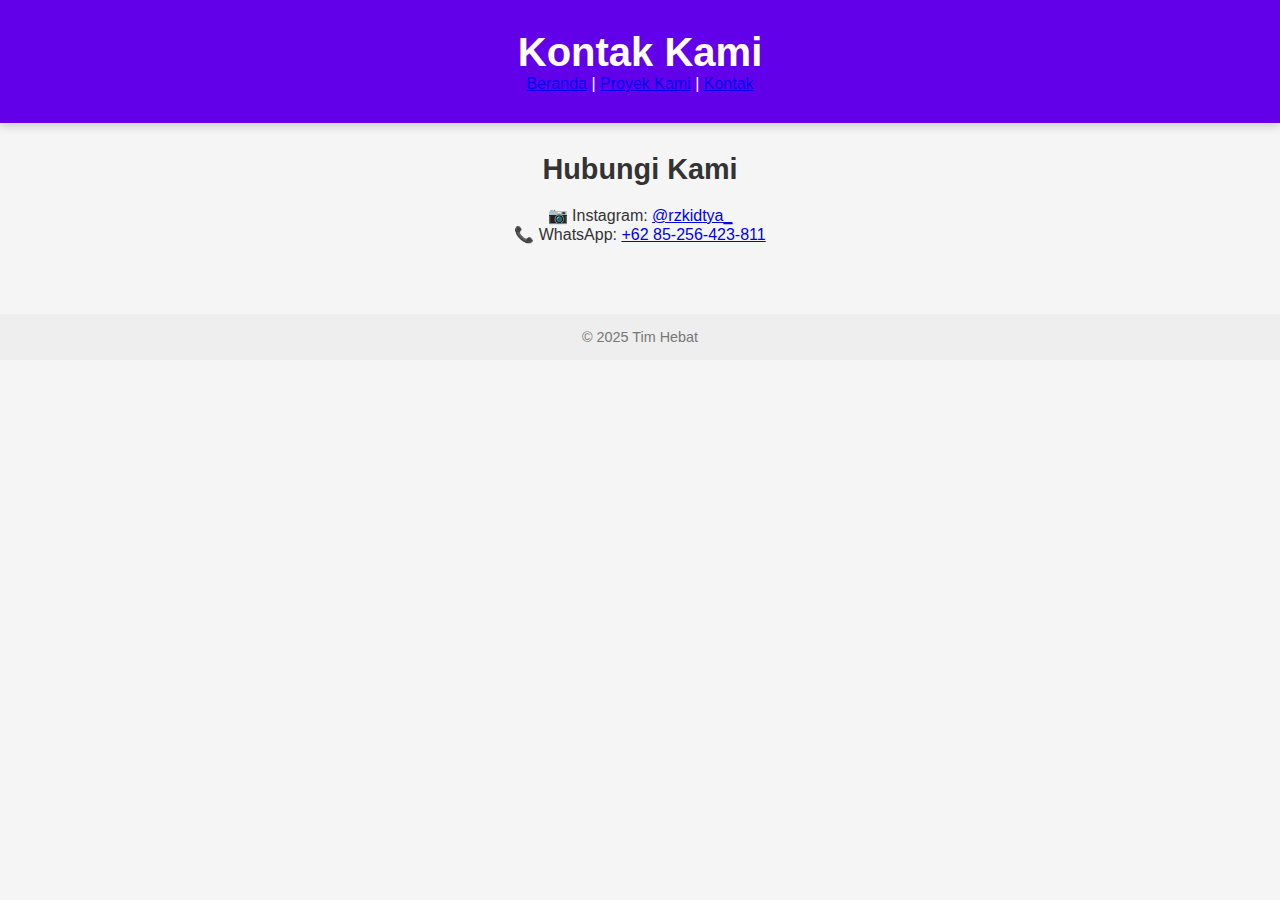
<file: kontak.html>
<!DOCTYPE html>
<html lang="id">
<head>
  <meta charset="UTF-8" />
  <meta name="viewport" content="width=device-width, initial-scale=1.0"/>
  <title>Kontak Tim Hebat</title>
  <link rel="stylesheet" href="style.css" />
</head>
<body>
  <header>
    <h1>Kontak Kami</h1>
    <nav>
      <a href="index.html">Beranda</a> |
      <a href="proyek.html">Proyek Kami</a> |
      <a href="kontak.html">Kontak</a>
    </nav>
  </header>

  <main>
    <h2>Hubungi Kami</h2>
    <p>📷 Instagram: <a href="https://www.instagram.com/rzkidtya_" target="_blank">@rzkidtya_</a></p>
    <p>📞 WhatsApp: <a href="https://wa.me/6285256423811" target="_blank">+62 85-256-423-811</a></p>
  </main>

  <footer>
    <p>© 2025 Tim Hebat</p>
  </footer>
</body>
</html>
</file>
<file: style.css>
/* Reset dasar */
* {
  margin: 0;
  padding: 0;
  box-sizing: border-box;
}

body {
  font-family: Arial, sans-serif;
  background-color: #f5f5f5;
  color: #333;
}

/* Header */
header {
  background-color: #6200ea;
  color: white;
  text-align: center;
  padding: 30px 20px;
  box-shadow: 0 2px 10px rgba(0, 0, 0, 0.2);
}

header h1 {
  font-size: 2.5rem;
}

/* Main */
main {
  padding: 30px 20px;
  text-align: center;
}

main h2 {
  font-size: 1.8rem;
  margin-bottom: 20px;
}

/* Container Tim */
.container-tim {
  display: flex;
  flex-wrap: wrap;
  justify-content: center;
  gap: 25px;
}

/* Kartu Profil */
.kartu-profil {
  background-color: #ffffff;
  border-radius: 15px;
  box-shadow: 0 4px 15px rgba(0, 0, 0, 0.1);
  width: 220px;
  padding: 20px;
  transition: transform 0.3s ease, box-shadow 0.3s ease;
}

.kartu-profil:hover {
  transform: translateY(-10px);
  box-shadow: 0 10px 20px rgba(0, 0, 0, 0.15);
}

.kartu-profil img {
  width: 100%;
  height: 200px;
  object-fit: cover;
  border-radius: 50%;
  margin-bottom: 15px;
}

.kartu-profil h3 {
  margin-bottom: 5px;
  font-size: 1.2rem;
  color: #6200ea;
}

.kartu-profil p {
  font-size: 0.95rem;
  color: #555;
}

/* Footer */
footer {
  background-color: #eeeeee;
  padding: 15px;
  text-align: center;
  margin-top: 40px;
  font-size: 0.9rem;
  color: #777;
}

/* Responsive */
@media (max-width: 600px) {
  .kartu-profil {
    width: 90%;
  }
}
</file>
